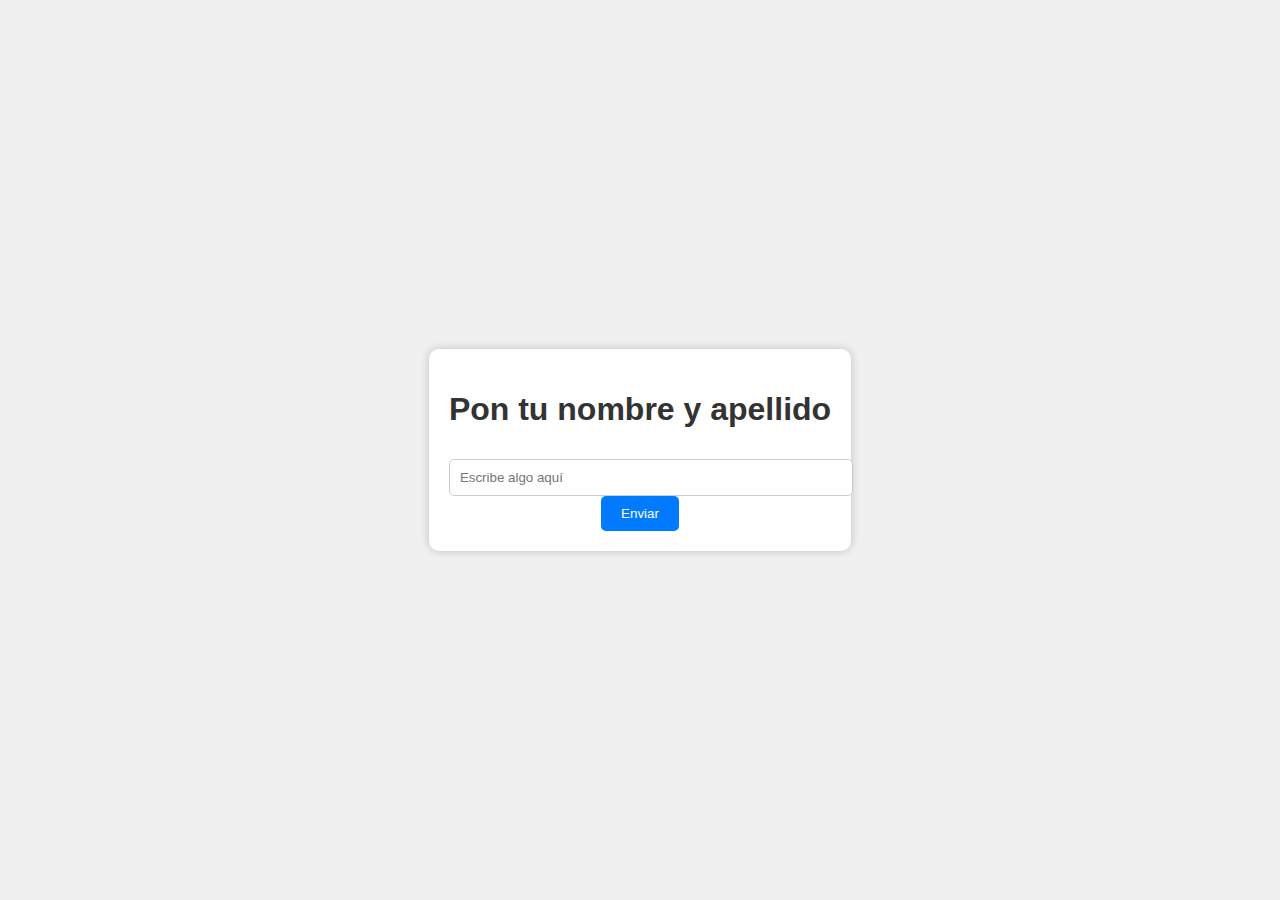
<file: index.html>
<!DOCTYPE html>
<html lang="es">
<head>
    <meta charset="UTF-8">
    <meta name="viewport" content="width=device-width, initial-scale=1.0">
    <title>Ejemplo HTML y CSS</title>
    <style>
        body {
            font-family: Arial, sans-serif;
            background-color: #f0f0f0;
            margin: 0;
            padding: 0;
            display: flex;
            justify-content: center;
            align-items: center;
            height: 100vh;
        }

        .container {
            background-color: #ffffff;
            border-radius: 10px;
            padding: 20px;
            box-shadow: 0 0 10px rgba(0, 0, 0, 0.2);
        }

        h1 {
            text-align: center;
            color: #333;
        }

        input[type="text"] {
            width: 100%;
            padding: 10px;
            margin-top: 10px;
            border: 1px solid #ccc;
            border-radius: 5px;
        }

        button {
            display: block;
            margin: 0 auto;
            padding: 10px 20px;
            background-color: #007bff;
            color: #fff;
            border: none;
            border-radius: 5px;
            cursor: pointer;
        }

        button:hover {
            background-color: #0056b3;
        }
    </style>
</head>
<body>
    <div class="container">
        <h1>Pon tu nombre y apellido</h1>
        <input type="text" placeholder="Escribe algo aquí">
        <button>Enviar</button>
    </div>
</body>
</html>
</file>
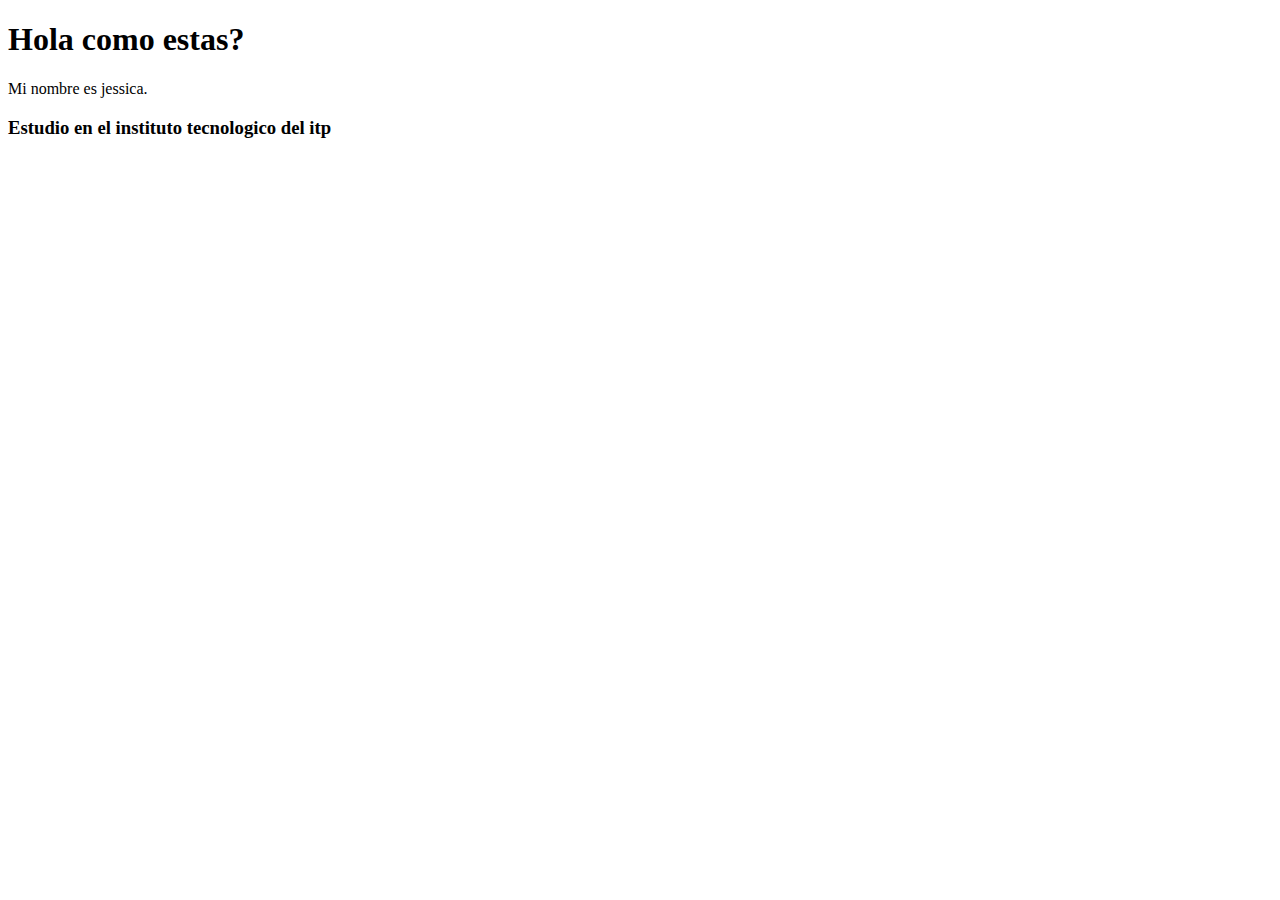
<file: Saludo.html>
<!DOCTYPE html>
<HTML>
  <head>
    <title>Mi primer WEB</title>
  </head>
  <body>
    <div id="una capa">
      <h1>Hola como estas?</h1>
      <p>Mi nombre es jessica.</p>
      <h3>Estudio en el instituto tecnologico del itp</h3>
    </div>
  </body>  
</HTML>
</file>
